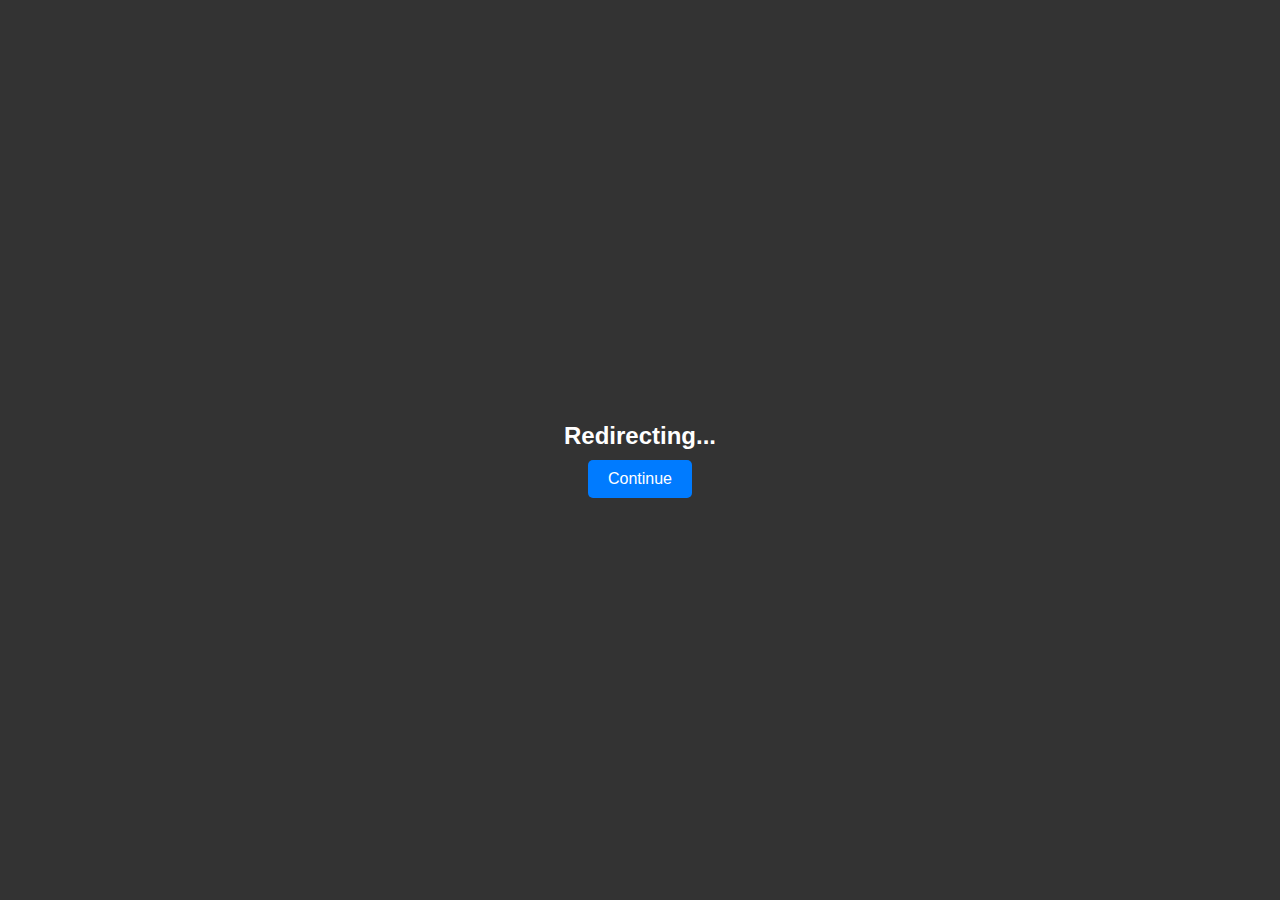
<file: redirect.html>
<!DOCTYPE html>
<html lang="en">
<head>
    <meta charset="UTF-8">
    <meta name="viewport" content="width=device-width, initial-scale=1.0">
    <title>Redirecting...</title>
    <link rel="stylesheet" href="redirect.css">
</head>
<body>
    <div class="container">
        <h2>Redirecting...</h2>
        <button id="confirmButton">Continue</button>
    </div>

    <script src="redirect.js" defer></script>
</body>
</html>
</file>
<file: redirect.css>
/* redirect.css */

body {
    margin: 0;
    padding: 0;
    font-family: 'Segoe UI', Tahoma, Geneva, Verdana, sans-serif; /* Modern font */
    background-color: #333; /* Set background color */
    color: #fff; /* Text color */
}

.container {
    display: flex;
    flex-direction: column;
    justify-content: center;
    align-items: center;
    height: 100vh;
}

h2 {
    font-size: 24px;
    margin-bottom: 10px;
    animation: fadeIn 1s ease;
}

p {
    margin: 0;
}

button {
    padding: 10px 20px;
    background-color: #007bff; /* Button background color */
    color: #fff; /* Button text color */
    border: none;
    border-radius: 5px;
    font-size: 16px;
    cursor: pointer;
    transition: background-color 0.3s ease;
    animation: slideIn 1s ease;
}

button:hover {
    background-color: #0056b3; /* Button background color on hover */
}

/* Animations */
@keyframes fadeIn {
    from {
        opacity: 0;
    }
    to {
        opacity: 1;
    }
}

@keyframes slideIn {
    from {
        transform: translateY(-50px);
        opacity: 0;
    }
    to {
        transform: translateY(0);
        opacity: 1;
    }
}
</file>
